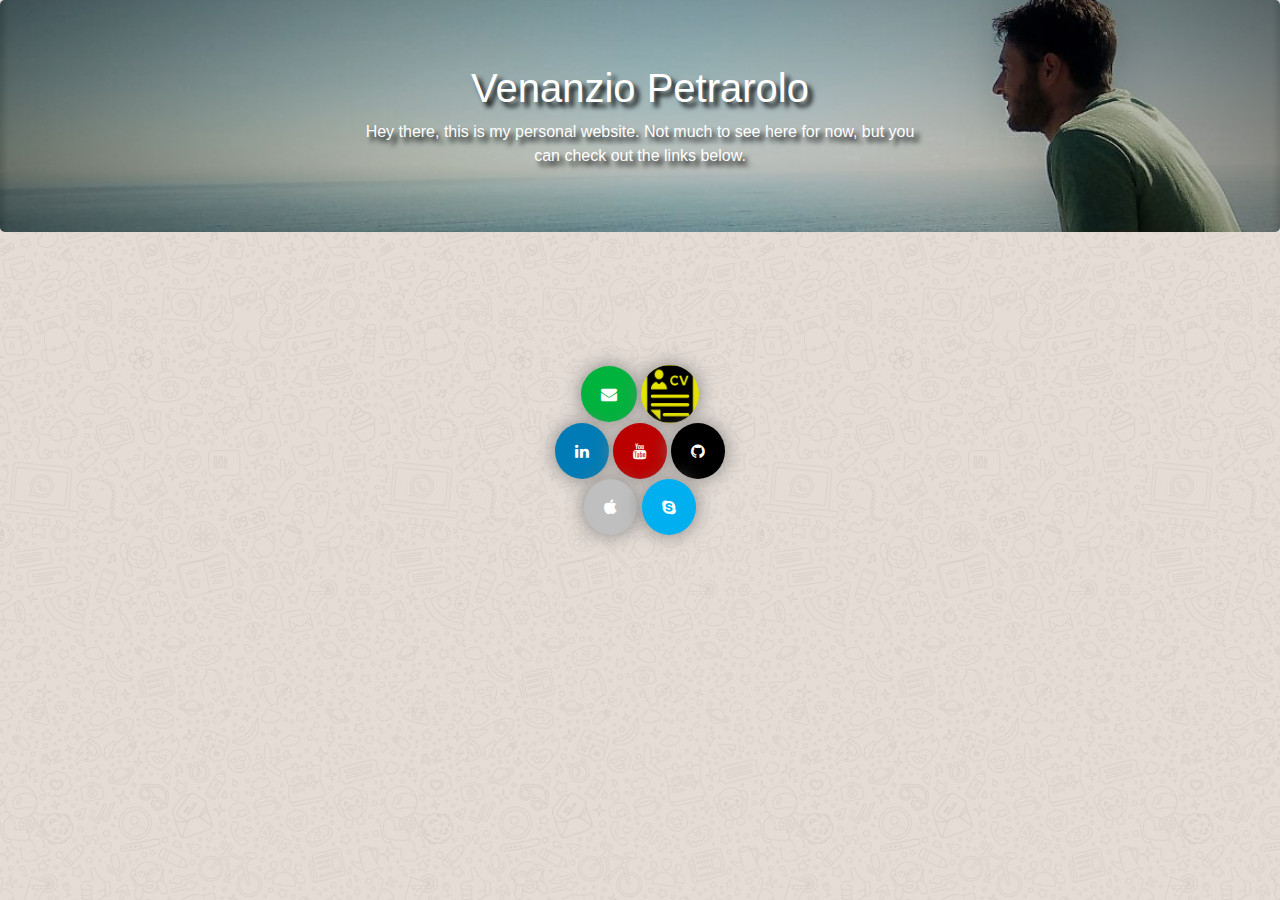
<file: index.html>
<!DOCTYPE html>
<html lang="en">

  <head>
    <!-- Global site tag (gtag.js) - Google Analytics -->
    <script async src="https://www.googletagmanager.com/gtag/js?id=UA-121793924-1"></script>
    <script>
      window.dataLayer = window.dataLayer || [];
      function gtag(){dataLayer.push(arguments);}
      gtag('js', new Date());

      gtag('config', 'UA-121793924-1');
    </script>
    <!-- Google Tag Manager -->
    <script>(function(w,d,s,l,i){w[l]=w[l]||[];w[l].push({'gtm.start':
    new Date().getTime(),event:'gtm.js'});var f=d.getElementsByTagName(s)[0],
    j=d.createElement(s),dl=l!='dataLayer'?'&l='+l:'';j.async=true;j.src=
    'https://www.googletagmanager.com/gtm.js?id='+i+dl;f.parentNode.insertBefore(j,f);
    })(window,document,'script','dataLayer','GTM-T2WHVPQ');</script>
    <!-- End Google Tag Manager -->

    <meta charset="utf-8">
    <meta name="viewport" content="width=device-width, initial-scale=1, shrink-to-fit=no">
    <meta name="description" content="">
    <meta name="author" content="">

    <title>Venanzio Petrarolo</title>

    <link rel="shortcut icon" href="img/male-user-icon.png">

    <!-- Bootstrap core CSS -->
    <link href="vendor/bootstrap/css/bootstrap.min.css" rel="stylesheet">

    <!-- Custom styles for this template -->
    <link href="css/scrolling-nav.css" rel="stylesheet">

    <!-- Add icon library -->
    <meta name="viewport" content="width=device-width, initial-scale=1">
    <link rel="stylesheet" href="https://cdnjs.cloudflare.com/ajax/libs/font-awesome/4.7.0/css/font-awesome.min.css">

  </head>

  <body>

    <div class="jumbotron col-lg-12 col-md-12 col-sm-12 col-xs-12"  align="center">
      <div class="col-lg-6 col-md-8 col-sm-10 col-xs-12">


      <h1>Venanzio Petrarolo</h1>
      <p>Hey there, this is my personal website. Not much to see here for now, but you can check out the links below.</p>
      </div>
    </div>

  <div class="container">



    <div class="row">

      <div class="col-lg-12 col-md-12 col-sm-12 col-xs-12 centrewrap" align="center">
          <p><a href="mailto:u15202578@tuks.co.za" class="fa fa-envelope"></a>
          <a href="docs/CV.pdf"><img class="fa fa-cv" src="img/cv-icon.png"></img></a></p>
          <p><a href="https://www.linkedin.com/in/venanzio/" class="fa fa-linkedin"></a>
          <a href="https://www.youtube.com/channel/UCPLmvGXEFCvZNq4iMMSf4gg?view_as=subscriber" class="fa fa-youtube"></a>
          <a href="https://github.com/Petrarolo/" class="fa fa-github"></a></p>
          <p><a href="https://itunes.apple.com/profile/officialvenanzio" class="fa fa-apple"></a>
          <a href="#" class="fa fa-skype"></a></p>
      </div>


    </div>

  </div>

    <!-- Footer -->

        <!-- Add font awesome icons -->

    <!-- Bootstrap core JavaScript -->
    <script src="vendor/jquery/jquery.min.js"></script>
    <script src="vendor/bootstrap/js/bootstrap.bundle.min.js"></script>

    <!-- Plugin JavaScript -->
    <script src="vendor/jquery-easing/jquery.easing.min.js"></script>

    <!-- Custom JavaScript for this theme -->
    <script src="js/scrolling-nav.js"></script>

    <!-- linkedin -->
    <script type="text/javascript" src="https://platform.linkedin.com/badges/js/profile.js" async defer></script>

  </body>

</html>
</file>
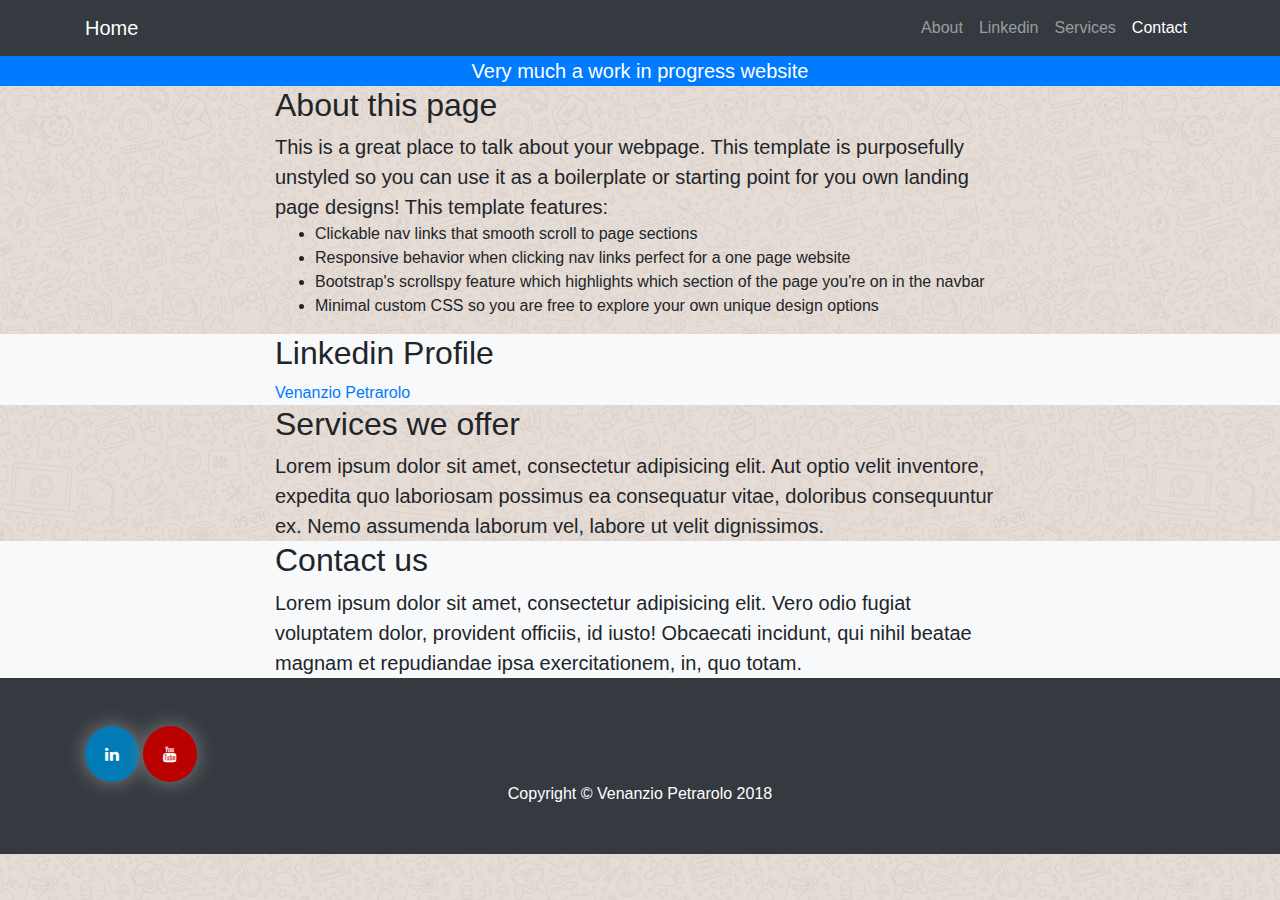
<file: page1.html>
<!DOCTYPE html>
<html lang="en">

  <head>

    <meta charset="utf-8">
    <meta name="viewport" content="width=device-width, initial-scale=1, shrink-to-fit=no">
    <meta name="description" content="">
    <meta name="author" content="">

    <title>Venanzio</title>

    <!-- Bootstrap core CSS -->
    <link href="vendor/bootstrap/css/bootstrap.min.css" rel="stylesheet">

    <!-- Custom styles for this template -->
    <link href="css/scrolling-nav.css" rel="stylesheet">



  </head>

  <body id="page-top">

    <!-- Navigation -->
    <nav class="navbar navbar-expand-lg navbar-dark bg-dark fixed-top" id="mainNav">
      <div class="container">
        <a class="navbar-brand js-scroll-trigger" href="#page-top">Home</a>
        <button class="navbar-toggler" type="button" data-toggle="collapse" data-target="#navbarResponsive" aria-controls="navbarResponsive" aria-expanded="false" aria-label="Toggle navigation">
          <span class="navbar-toggler-icon"></span>
        </button>
        <div class="collapse navbar-collapse" id="navbarResponsive">
          <ul class="navbar-nav ml-auto">
            <li class="nav-item">
              <a class="nav-link js-scroll-trigger" href="#about">About</a>
            </li>
            <li class="nav-item">
              <a class="nav-link js-scroll-trigger" href="#linkedin">Linkedin</a>
            </li>
            <li class="nav-item">
              <a class="nav-link js-scroll-trigger" href="#services">Services</a>
            </li>
            <li class="nav-item">
              <a class="nav-link js-scroll-trigger" href="#contact">Contact</a>
            </li>
          </ul>
        </div>
      </div>
    </nav>

    <header class="bg-primary text-white">
      <div class="container text-center">
        <h1>Venanzio Petrarolo</h1>
        <p class="lead">Very much a work in progress website</p>
      </div>
    </header>

    <section id="about">
      <div class="container">
        <div class="row">
          <div class="col-lg-8 mx-auto">
            <h2>About this page</h2>
            <p class="lead">This is a great place to talk about your webpage. This template is purposefully unstyled so you can use it as a boilerplate or starting point for you own landing page designs! This template features:</p>
            <ul>
              <li>Clickable nav links that smooth scroll to page sections</li>
              <li>Responsive behavior when clicking nav links perfect for a one page website</li>
              <li>Bootstrap's scrollspy feature which highlights which section of the page you're on in the navbar</li>
              <li>Minimal custom CSS so you are free to explore your own unique design options</li>
            </ul>
          </div>
        </div>
      </div>
    </section>

    <section id="linkedin" class="bg-light">
      <div class="container">
        <div class="row">
          <div class="col-lg-8 mx-auto">
            <h2>Linkedin Profile</h2>
            <div class="LI-profile-badge"  data-version="v1" data-size="large" data-locale="en_US" data-type="horizontal" data-theme="dark" data-vanity="venanzio"><a class="LI-simple-link" href='https://za.linkedin.com/in/venanzio?trk=profile-badge'>Venanzio Petrarolo</a></div>
          </div>
        </div>
      </div>
    </section>

    <section id="services">
      <div class="container">
        <div class="row">
          <div class="col-lg-8 mx-auto">
            <h2>Services we offer</h2>
            <p class="lead">Lorem ipsum dolor sit amet, consectetur adipisicing elit. Aut optio velit inventore, expedita quo laboriosam possimus ea consequatur vitae, doloribus consequuntur ex. Nemo assumenda laborum vel, labore ut velit dignissimos.</p>
          </div>
        </div>
      </div>
    </section>

    <section id="contact" class="bg-light">
      <div class="container">
        <div class="row">
          <div class="col-lg-8 mx-auto">
            <h2>Contact us</h2>
            <p class="lead">Lorem ipsum dolor sit amet, consectetur adipisicing elit. Vero odio fugiat voluptatem dolor, provident officiis, id iusto! Obcaecati incidunt, qui nihil beatae magnam et repudiandae ipsa exercitationem, in, quo totam.</p>
          </div>
        </div>
      </div>
    </section>

    <!-- Footer -->
    <footer class="py-5 bg-dark">
      <div class="container">
        <!-- Add font awesome icons -->
        <a href="#" class="fa fa-linkedin"></a>
        <a href="#" class="fa fa-youtube"></a>
        <p class="m-0 text-center text-white">Copyright &copy; Venanzio Petrarolo 2018</p>
      </div>
      <!-- /.container -->
    </footer>

    <!-- Bootstrap core JavaScript -->
    <script src="vendor/jquery/jquery.min.js"></script>
    <script src="vendor/bootstrap/js/bootstrap.bundle.min.js"></script>

    <!-- Plugin JavaScript -->
    <script src="vendor/jquery-easing/jquery.easing.min.js"></script>

    <!-- Custom JavaScript for this theme -->
    <script src="js/scrolling-nav.js"></script>

    <!-- linkedin -->
    <script type="text/javascript" src="https://platform.linkedin.com/badges/js/profile.js" async defer></script>

    <!-- Add icon library -->
    <link rel="stylesheet" href="https://cdnjs.cloudflare.com/ajax/libs/font-awesome/4.7.0/css/font-awesome.min.css">

  </body>

</html>
</file>
<file: css/scrolling-nav.css>
/*!
 * Start Bootstrap - Scrolling Nav (https://startbootstrap.com/template-overviews/scrolling-nav)
 * Copyright 2013-2017 Start Bootstrap
 * Licensed under MIT (https://github.com/BlackrockDigital/startbootstrap-scrolling-nav/blob/master/LICENSE)
 */
 .jumbotron {
     margin-bottom: 0px;
     background-image: url(../img/VP_website_pic.jpg);
     background-position: 0% 25%;
     background-size: cover;
     background-repeat: no-repeat;
     color: white;
     text-shadow: black 0.3em 0.3em 0.3em;
 }

.centrewrap {
  position: absolute;
  top: 50%;
  left: 50%;
  transform: translate(-50%,-50%);
  line-height: 1.1;
  /* left: 50%;
  right: 50%;
  bottom: 50%; */
}

p {
  margin-bottom: 0px;
}

body {
  background-image: url("../img/whatsapp-background-small.jpg");
}


.fa {
  padding: 20px;
  font-size: 50px;
  /* width: 70px; */
  text-decoration: none;
  border-radius: 50%;
  vertical-align: middle;
  box-shadow: 0px 0px 20px grey
}

/* Add a hover effect if you want */
.fa:hover {
  font-size: 50px;
  text-decoration: none;
  opacity: 0.7;
}

.fa-cv {
  background: #e6e600;
  color: white;
  padding: 0px;
  width: 58px;
  border-radius: 50%;
}

.fa-cv:hover {
    opacity: 0.7;
    width: 80px;
}

.fa-linkedin {
  background: #007bb5;
  color: white;
}

.fa-youtube {
  background: #bb0000;
  color: white;
}

.fa-skype {
  background: #00aff0;
  color: white;
}

.fa-github {
  background: #000000;
  color: white;
}

.fa-apple {
  background: #bfbfbf;
  color: white;
}

.fa-envelope {
  background: #00b33c;
  color: white;
}
</file>
